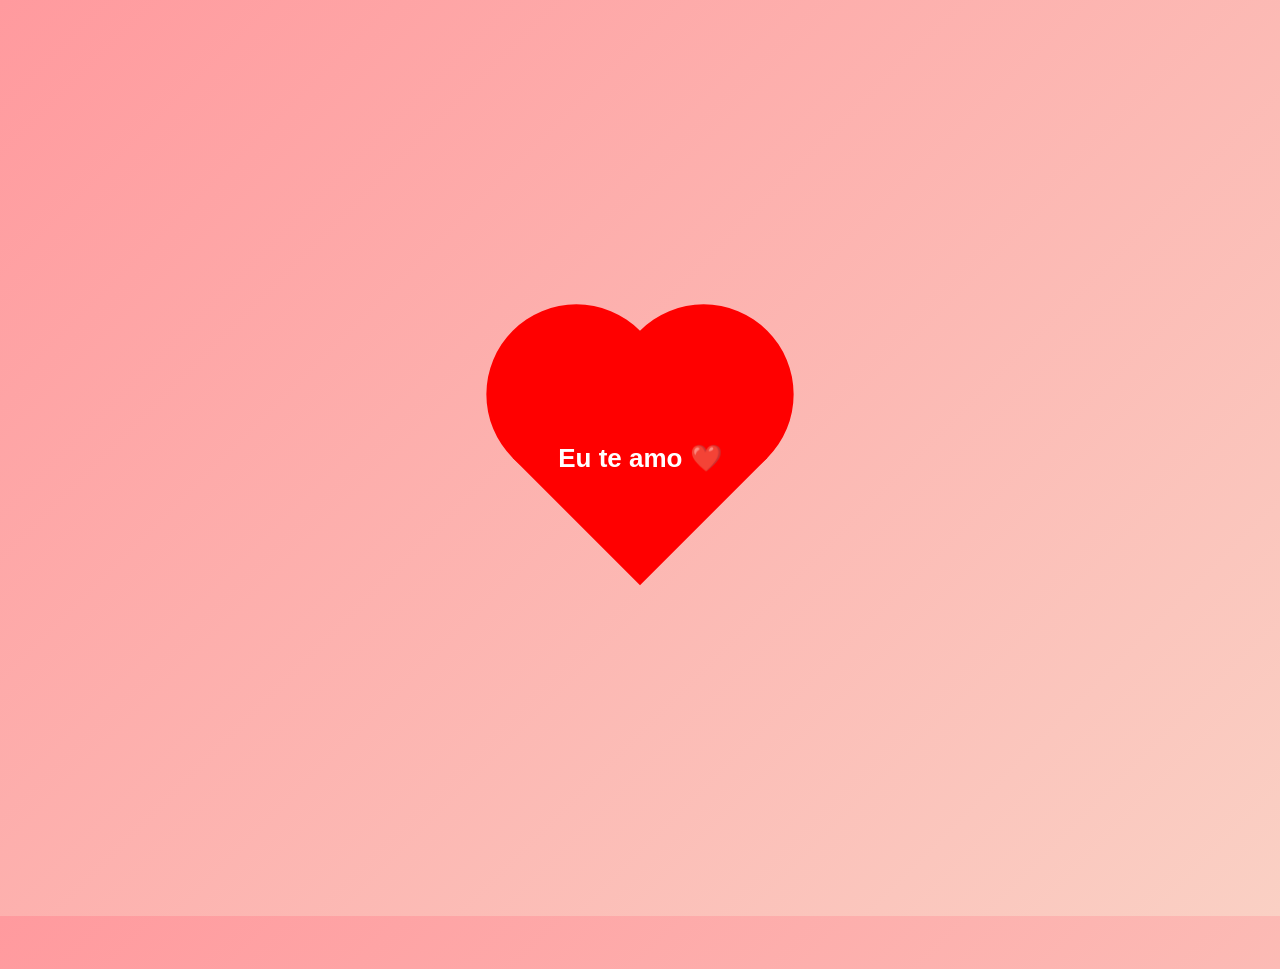
<file: index.html>
<!DOCTYPE html>
<html lang="pt-br">
<head>
<meta charset="UTF-8">
<meta name="viewport" content="width=device-width, initial-scale=1.0">
<title>Para Evanilde pereira da cruz ❤️</title>

<style>

body{
display:flex;
justify-content:center;
align-items:center;
height:100vh;
background:linear-gradient(135deg,#ff9a9e,#fad0c4);
overflow:hidden;
font-family:Arial;
}

/* container do coração */

.container{
position:relative;
width:200px;
height:200px;
display:flex;
justify-content:center;
align-items:center;
cursor:pointer;
z-index:2;
}

/* coração */

.heart{
position:absolute;
width:180px;
height:180px;
background:red;
transform:rotate(-45deg);
animation:beat 1s infinite;
}

.heart:before,
.heart:after{
content:"";
position:absolute;
width:180px;
height:180px;
background:red;
border-radius:50%;
}

.heart:before{
top:-90px;
left:0;
}

.heart:after{
left:90px;
top:0;
}

/* texto */

.text{
position:absolute;
color:white;
font-weight:bold;
font-size:26px;
text-align:center;
z-index:2;
animation:textBeat 1s infinite;
}

@keyframes beat{
0%,100%{transform:scale(1) rotate(-45deg);}
50%{transform:scale(1.2) rotate(-45deg);}
}

@keyframes textBeat{
0%,100%{transform:scale(1);}
50%{transform:scale(1.2);}
}

/* partículas */

.particle{
position:absolute;
font-size:22px;
pointer-events:none;
animation:fly 1s linear forwards;
}

@keyframes fly{
0%{
opacity:1;
transform:translate(0,0);
}
100%{
opacity:0;
transform:translate(var(--x),var(--y));
}
}

/* chuva */

.fall{
position:absolute;
top:-50px;
font-size:18px;
animation:fall linear forwards;
pointer-events:none;
}

@keyframes fall{
0%{
transform:translateY(0);
opacity:1;
}
100%{
transform:translateY(110vh);
opacity:0;
}
}

</style>
</head>

<body onclick="particles(event)">

<div class="container" onclick="goNext(event)">

<div class="heart"></div>

<div class="text">Eu te amo ❤️</div>

</div>

<script>

/* CHUVA DE CORAÇÕES */

function createRain(){

let item=document.createElement("div");
item.className="fall";

if(Math.random() < 0.5){
item.innerHTML="❤️";
}else{
item.innerHTML="Eu te amo";
}

item.style.left=Math.random()*100+"vw";
item.style.fontSize=(14+Math.random()*20)+"px";

let duration=4+Math.random()*4;
item.style.animationDuration=duration+"s";

document.body.appendChild(item);

setTimeout(function(){
item.remove();
},duration*1000);

}

setInterval(createRain,300);


/* PARTICULAS */

function particles(e){

let clickX = e.clientX;
let clickY = e.clientY;

let icons = ["❤️","🤍🌹"];

for(let i = 0; i < 30; i++){

let particle = document.createElement("div");
particle.className = "particle";

particle.innerHTML = icons[Math.floor(Math.random()*icons.length)];

let x = (Math.random()*300) - 150;
let y = (Math.random()*300) - 150;

particle.style.setProperty('--x', x + 'px');
particle.style.setProperty('--y', y + 'px');

particle.style.left = clickX + "px";
particle.style.top = clickY + "px";

document.body.appendChild(particle);

setTimeout(function(){
particle.remove();
},1000);

}

}


/* CLICAR NO CORAÇÃO */

function goNext(e){

e.stopPropagation();

particles(e);

setTimeout(function(){
window.location.href="presente.html";
},1000);

}

</script>

</body>
</html>
</file>
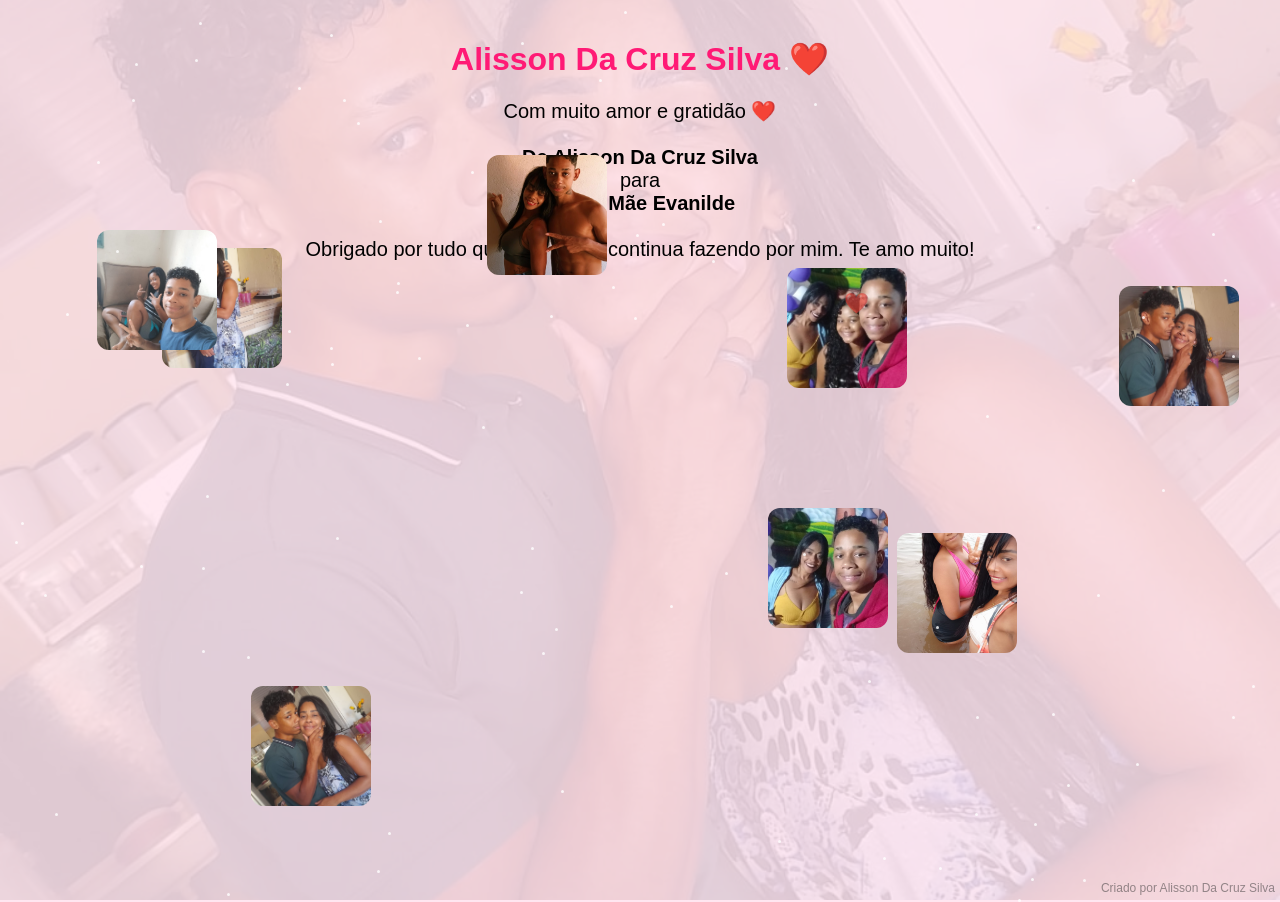
<file: presente.html>
<!DOCTYPE html>
<html lang="pt-br">
<head>
<meta charset="UTF-8">
<meta name="viewport" content="width=device-width, initial-scale=1.0">
<title>Para Minha Mãe ❤️</title>
<style>
body{margin:0;overflow:hidden;font-family:Arial;background:#ffe6f0;}
.fundo{position:fixed;top:0;left:0;width:100%;height:100%;background-size:cover;background-position:center;opacity:0.15;z-index:-2;transition:background-image 2s;}
#primeiroTexto{position:fixed;top:10px;width:100%;text-align:center;font-size:28px;color:#ff1a75;font-weight:bold;display:none;z-index:1000;}
#fraseEncontro{position:absolute;bottom:40px;width:100%;text-align:center;font-size:26px;color:white;font-weight:bold;display:none;animation:aparecerTexto 2s;}
@keyframes aparecerTexto{from{opacity:0;transform:translateY(20px);}to{opacity:1;transform:translateY(0);}}
.estrela{position:absolute;width:3px;height:3px;background:white;border-radius:50%;opacity:0.8;animation:piscar 2s infinite alternate;}
@keyframes piscar{0%{opacity:0.2;}100%{opacity:1;}}
h1{text-align:center;margin-top:40px;color:#ff1a75;}
p{text-align:center;font-size:20px;margin-bottom:30px;}
.foto{position:absolute;width:120px;height:120px;border-radius:12px;object-fit:cover;cursor:pointer;transition:transform 0.3s;}
.foto:hover{transform:scale(1.1);}
.coracao{position:absolute;font-size:20px;opacity:0.6;animation:flutuar linear infinite;}
@keyframes flutuar{0%{transform:translateY(100vh);}100%{transform:translateY(-100vh);}}
.viewer{position:fixed;top:0;left:0;width:100%;height:100%;background:rgba(0,0,0,0.9);display:none;justify-content:center;align-items:center;z-index:999;flex-direction:column;}
.viewer img{max-width:90%;max-height:80%;border-radius:10px;}
.voltar{position:absolute;top:20px;left:20px;font-size:40px;color:white;cursor:pointer;}
.particle{position:absolute;font-size:22px;pointer-events:none;animation:explode 1s linear forwards;}
@keyframes explode{0%{opacity:1;transform:translate(0,0);}100%{opacity:0;transform:translate(var(--x),var(--y));}}

/* ASSINATURA NO CANTO */
#assinatura{
position:fixed;
bottom:5px;
right:5px;
font-size:12px;
color:#333;
opacity:0.5;
cursor:pointer;
z-index:1001;
transition:opacity 0.3s;
}
#assinatura:hover{opacity:1;}
</style>
</head>
<body>

<div class="fundo" id="fundo"></div>

<audio id="musica" loop>
<source src="musica.mp3" type="audio/mpeg">
</audio>

<div id="primeiroTexto">Para Minha Mãe Evanilde ❤️</div>

<h1>Alisson Da Cruz Silva ❤️</h1>

<p>
Com muito amor e gratidão ❤️<br><br>
<strong>De Alisson Da Cruz Silva</strong><br>
para<br>
<strong>Minha Mãe Evanilde</strong><br><br>
Obrigado por tudo que você fez e continua fazendo por mim. Te amo muito!
</p>

<img src="foto1.jpg" class="foto">
<img src="foto2.jpg" class="foto">
<img src="foto3.jpg" class="foto">
<img src="foto4.jpg" class="foto">
<img src="foto5.jpg" class="foto">
<img src="foto6.jpg" class="foto primeiro">
<img src="foto7.jpg" class="foto">
<img src="foto8.jpg" class="foto">

<!-- ASSINATURA -->
<div id="assinatura">Criado por Alisson Da Cruz Silva</div>

<div class="viewer" id="viewer">
<div class="voltar" onclick="fechar()">⬅</div>
<img id="imagemGrande">
<div id="fraseEncontro">Te amo muito mãe… ❤️</div>
</div>

<script>
/* MUSICA */
const musica = document.getElementById("musica")
let musicaIniciada=false
function tocarMusica(){
if(musicaIniciada) return
musicaIniciada=true
musica.volume=0
musica.play().catch(()=>{})
let volume=0
let fade=setInterval(()=>{
if(volume<1){volume+=0.02;musica.volume=volume}else{clearInterval(fade)}
},200)
}
window.addEventListener("load",tocarMusica)
document.addEventListener("click",tocarMusica)

/* FUNDO */
const fotosFundo=["foto1.jpg","foto2.jpg","foto3.jpg","foto4.jpg","foto5.jpg","foto6.jpg","foto7.jpg","foto8.jpg"]
let fundo=document.getElementById("fundo")
let indice=0
function trocarFundo(){
fundo.style.backgroundImage="url("+fotosFundo[indice]+")"
indice++
if(indice>=fotosFundo.length) indice=0
}
trocarFundo()
setInterval(trocarFundo,5000)

/* ESTRELAS */
for(let i=0;i<80;i++){
let estrela=document.createElement("div")
estrela.className="estrela"
estrela.style.left=Math.random()*100+"vw"
estrela.style.top=Math.random()*100+"vh"
document.body.appendChild(estrela)
}

/* PARTICULAS */
function explodirCoracoes(x,y){
let icons=["❤️","🤍🌹"]
for(let i=0;i<30;i++){
let particle=document.createElement("div")
particle.className="particle"
particle.innerHTML=icons[Math.floor(Math.random()*icons.length)]
let dx=(Math.random()*300)-150
let dy=(Math.random()*300)-150
particle.style.setProperty('--x',dx+'px')
particle.style.setProperty('--y',dy+'px')
particle.style.left=x+"px"
particle.style.top=y+"px"
document.body.appendChild(particle)
setTimeout(()=>particle.remove(),1000)
}
}

/* CLIQUE NA TELA PARA PARTICULAS */
document.addEventListener("click",(e)=>{
if(e.target.classList.contains("foto")) return
if(e.target.classList.contains("voltar")) return
if(e.target.id==='assinatura') return
explodirCoracoes(e.clientX,e.clientY)
})

/* FOTOS */
const fotos=document.querySelectorAll(".foto")
const viewer=document.getElementById("viewer")
const imagemGrande=document.getElementById("imagemGrande")

fotos.forEach(foto=>{
let x=Math.random()*(window.innerWidth-120)
let y=Math.random()*(window.innerHeight-120)
let dx=(Math.random()-0.5)*2
let dy=(Math.random()-0.5)*2
foto.style.left=x+"px"
foto.style.top=y+"px"
function mover(){
x+=dx
y+=dy
if(x<0||x+120>window.innerWidth) dx*=-1
if(y<0||y+120>window.innerHeight) dy*=-1
foto.style.left=x+"px"
foto.style.top=y+"px"
requestAnimationFrame(mover)
}
mover()

foto.addEventListener("click",(e)=>{
explodirCoracoes(e.clientX,e.clientY)
imagemGrande.src=foto.src
viewer.style.display="flex"
document.getElementById("fraseEncontro").style.display="none"
if(foto.classList.contains("primeiro")){
document.getElementById("primeiroTexto").style.display="block"
setTimeout(()=>{
let centroX=window.innerWidth/2
let centroY=window.innerHeight/2
for(let i=0;i<30;i++){
explodirCoracoes(centroX,centroY)
}
document.getElementById("fraseEncontro").style.display="block"
},300)
}
})
})

/* ASSINATURA CLIQUE */
document.getElementById('assinatura').addEventListener('click',()=>{
imagemGrande.src='minha_foto.jpg'; // coloque aqui sua foto
viewer.style.display='flex';
document.getElementById("primeiroTexto").style.display="none";
document.getElementById("fraseEncontro").style.display="none";
})

function fechar(){
viewer.style.display="none"
document.getElementById("primeiroTexto").style.display="none"
document.getElementById("fraseEncontro").style.display="none"
}

/* CORAÇÕES SUBINDO */
function criarCoracoes(){
let heart=document.createElement("div")
heart.className="coracao"
heart.innerHTML="❤️"
heart.style.left=Math.random()*100+"vw"
heart.style.animationDuration=(5+Math.random()*5)+"s"
document.body.appendChild(heart)
setTimeout(()=>heart.remove(),10000)
}
setInterval(criarCoracoes,800)

</script>
</body>
</html>
</file>
